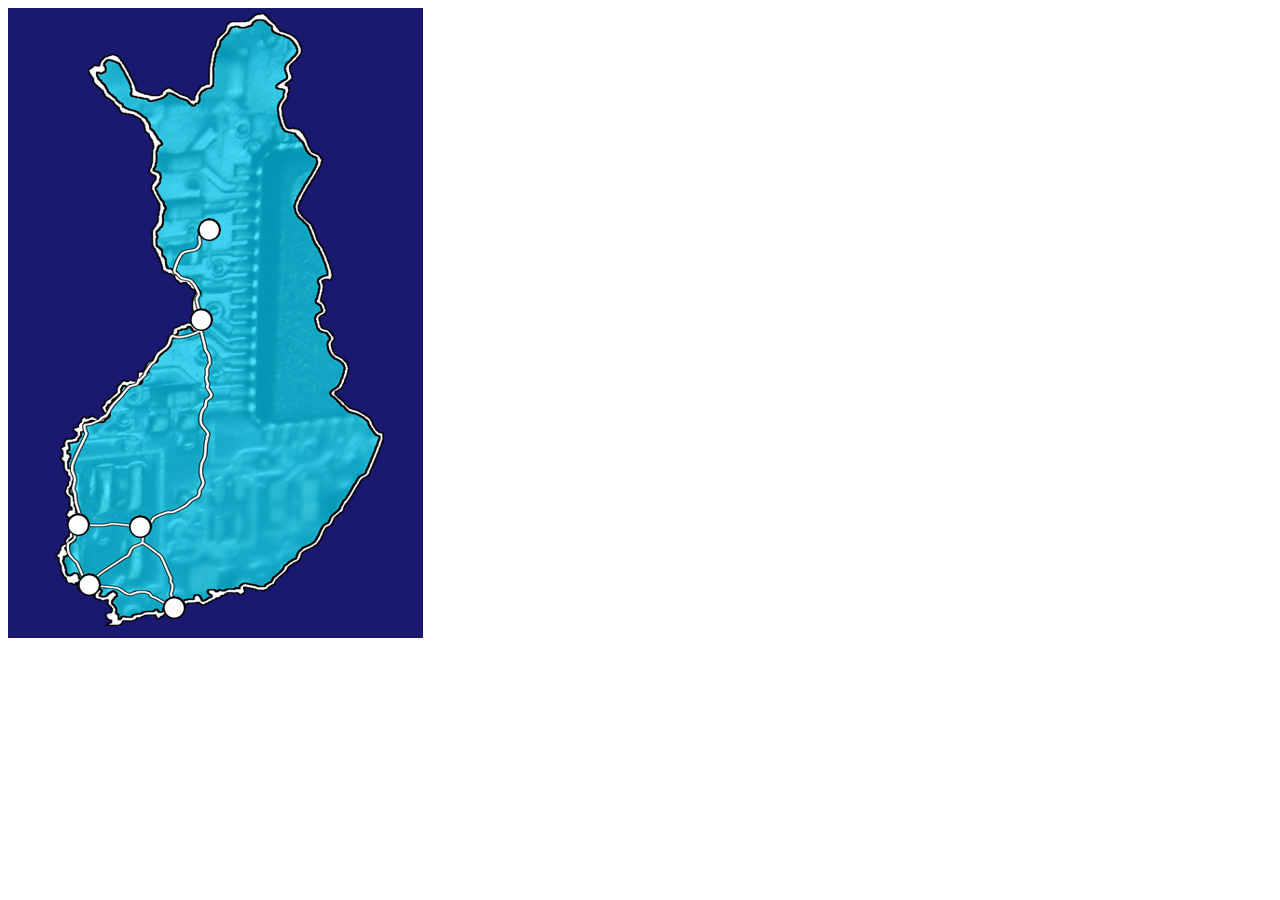
<file: index.html>
<!DOCTYPE html>
<html>

<head>
<meta http-equiv="Content-Security-Policy" content="default-src 'self' 'unsafe-inline' data: gap: https://ssl.gstatic.com 'unsafe-eval'; style-src 'self' 'unsafe-inline'; media-src *; img-src 'self' data: content:;">
        <meta name="format-detection" content="telephone=no">
        <meta name="msapplication-tap-highlight" content="no">
		<meta http-equiv="content-type" content="text/html; charset=UTF-8">
<meta name="viewport" content="user-scalable=no, initial-scale=1,width=device-width">
<!--<meta name="viewport" content="user-scalable=no, initial-scale=1, maximum-scale=1, minimum-scale=1, width=device-width, height=device-height, target-densitydpi=device-dpi" />-->
<style>
 
div.Pori {
	position:absolute;
	top: 505px;
	left: 59px;
	z-index: 1;

	}
	
div.Helsinki {
	position:absolute;
	top: 588px;
	left: 155px;
	z-index: 1;
	}

div.Turku {
	position:absolute;
	top: 565px;
	left: 70px;
	z-index: 1;
	}

div.Tampere {
	position:absolute;
	top: 507px;
	left: 121px;
	z-index: 1;
	}


div.Oulu {
	position:absolute;
	top: 300px;
	left: 182px;

	}

div.Rovaniemi {
	position:absolute;
	top: 210px;
	left: 190px;
	z-index: 1;
	}	
	
#gamecontainer {

	position:absolute;
	width: 500px;

	}
	
		
	
</style>   
<title>A Very Finnish Survival App</title>
<script>
function lataaKentta(osoite)
{
window.location = osoite;
return false;
}
</script>

</head>
<body>
<div id="gamecontainer">
<img src="imgs/kartta_small.png">
<div class='Pori'><img src="imgs/karttamerkki.png" onclick="lataaKentta('kentat/pori.html')"></div>

<div class='Helsinki'><img src="imgs/karttamerkki.png" onclick="lataaKentta('kentat/helsinki.html')"></div>

<div class='Turku'><img src="imgs/karttamerkki.png" onclick="lataaKentta('kentat/turku.html')"></div>

<div class='Tampere'><img src="imgs/karttamerkki.png" onclick="lataaKentta('kentat/tampere.html')"></div>

<div class='Oulu'><img src="imgs/karttamerkki.png" onclick="lataaKentta('kentat/oulu.html')"></div>

<div class='Rovaniemi'><img src="imgs/karttamerkki.png" onclick="lataaKentta('kentat/rovaniemi.html')"></div>
</div>


</body>
</html>
</file>
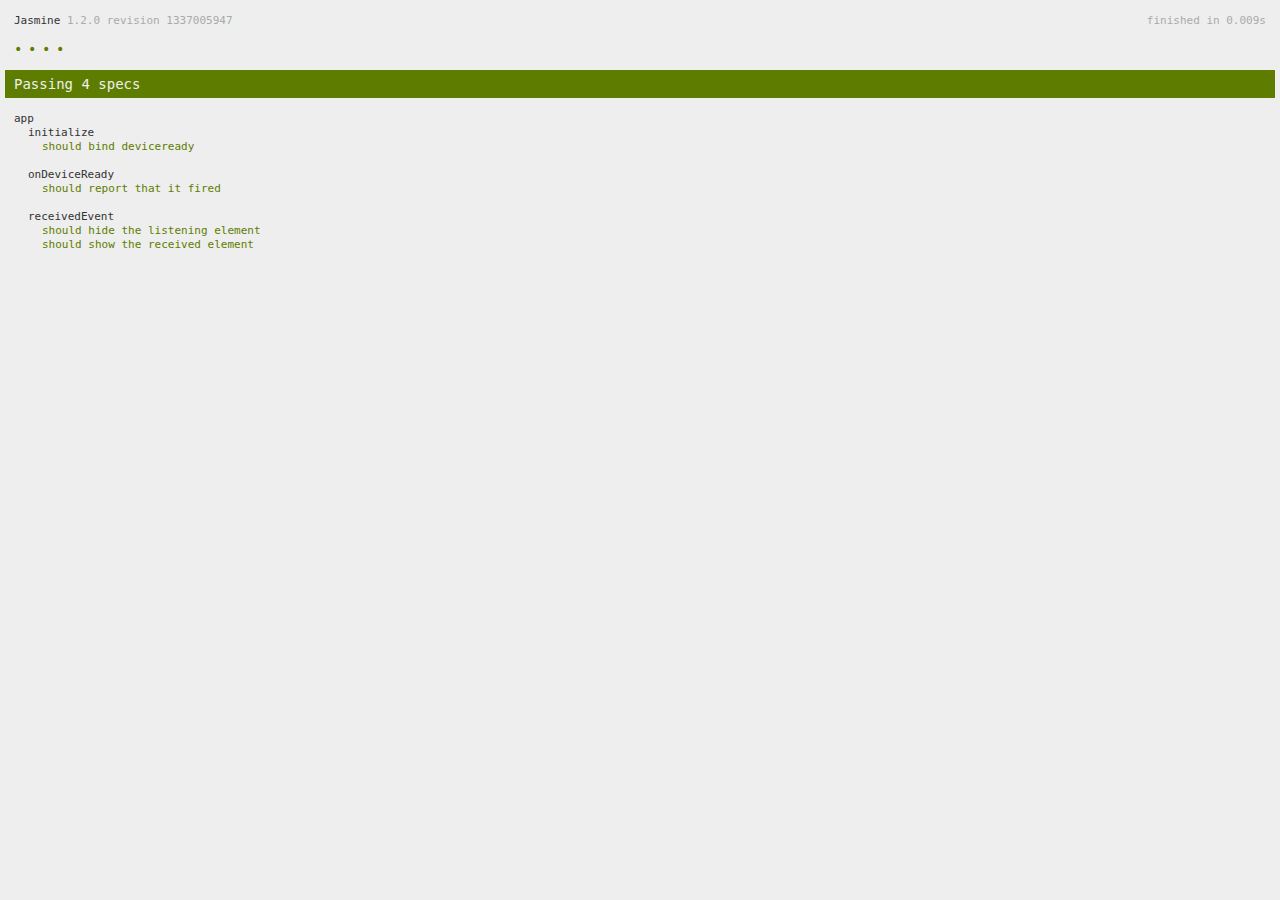
<file: spec.html>
<!DOCTYPE html>
<!--
    Licensed to the Apache Software Foundation (ASF) under one
    or more contributor license agreements.  See the NOTICE file
    distributed with this work for additional information
    regarding copyright ownership.  The ASF licenses this file
    to you under the Apache License, Version 2.0 (the
    "License"); you may not use this file except in compliance
    with the License.  You may obtain a copy of the License at

    http://www.apache.org/licenses/LICENSE-2.0

    Unless required by applicable law or agreed to in writing,
    software distributed under the License is distributed on an
    "AS IS" BASIS, WITHOUT WARRANTIES OR CONDITIONS OF ANY
     KIND, either express or implied.  See the License for the
    specific language governing permissions and limitations
    under the License.
-->
<html>
    <head>
        <title>Jasmine Spec Runner</title>

        <!-- jasmine source -->
        <link rel="shortcut icon" type="image/png" href="spec/lib/jasmine-1.2.0/jasmine_favicon.png">
        <link rel="stylesheet" type="text/css" href="spec/lib/jasmine-1.2.0/jasmine.css">
        <script type="text/javascript" src="spec/lib/jasmine-1.2.0/jasmine.js"></script>
        <script type="text/javascript" src="spec/lib/jasmine-1.2.0/jasmine-html.js"></script>

        <!-- include source files here... -->
        <script type="text/javascript" src="js/index.js"></script>

        <!-- include spec files here... -->
        <script type="text/javascript" src="spec/helper.js"></script>
        <script type="text/javascript" src="spec/index.js"></script>

        <script type="text/javascript">
            (function() {
                var jasmineEnv = jasmine.getEnv();
                jasmineEnv.updateInterval = 1000;

                var htmlReporter = new jasmine.HtmlReporter();

                jasmineEnv.addReporter(htmlReporter);

                jasmineEnv.specFilter = function(spec) {
                    return htmlReporter.specFilter(spec);
                };

                var currentWindowOnload = window.onload;

                window.onload = function() {
                    if (currentWindowOnload) {
                        currentWindowOnload();
                    }
                    execJasmine();
                };

                function execJasmine() {
                    jasmineEnv.execute();
                }
            })();
        </script>
    </head>
    <body>
        <div id="stage" style="display:none;"></div>
    </body>
</html>
</file>
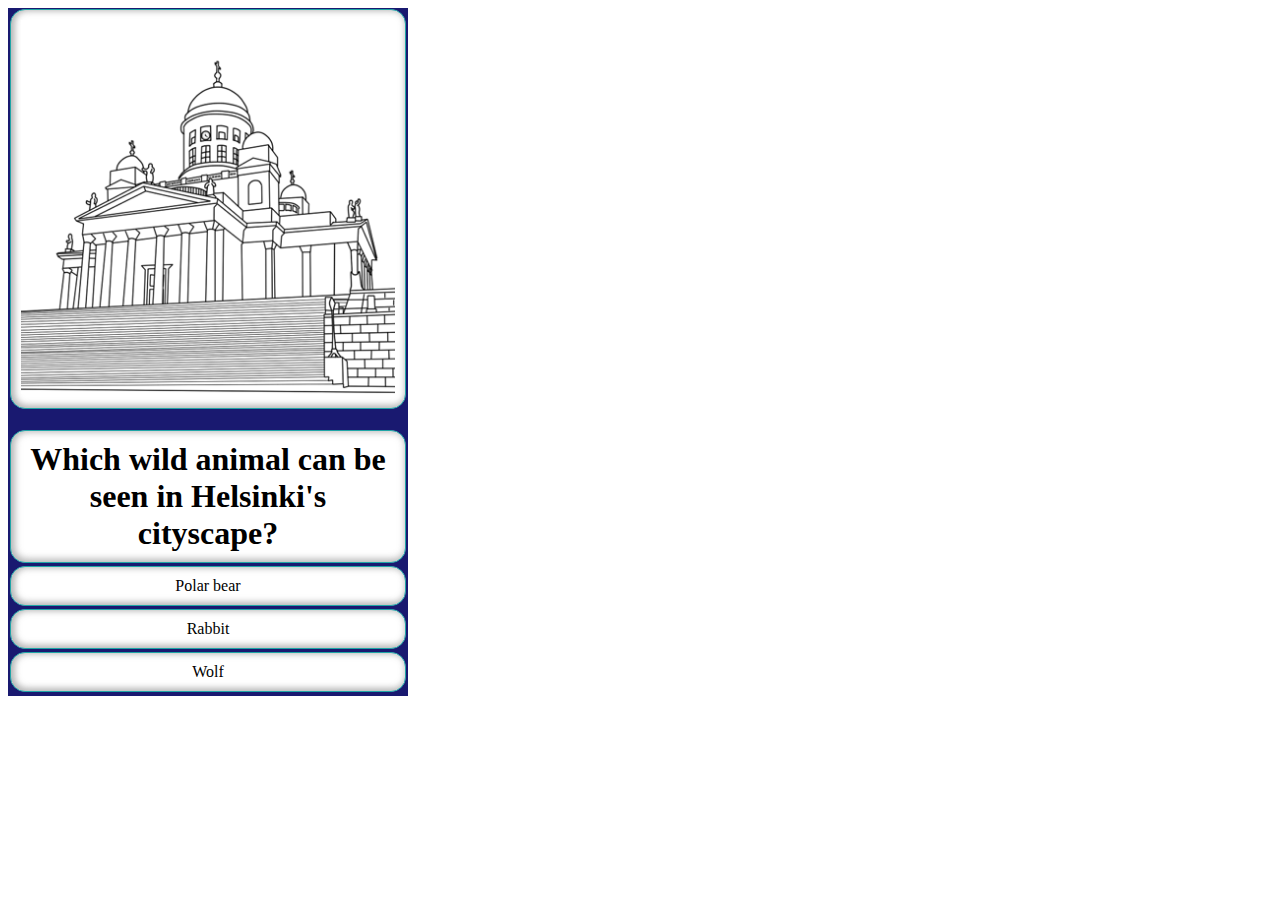
<file: kentat/helsinki.html>
<!DOCTYPE html>
<html>

<head>
<meta http-equiv="content-type" content="text/html; charset=UTF-8">
<meta name="viewport" content="width=device-width, initial-scale=1.0">
<link href="style.css?v=2332018" type="text/css" rel="stylesheet">

<title>Helsinki</title>
<script src="monivalinta.js">

</script>
</head>
<body onload="naytaKysymys()">
<div id="kysymysHolder"></div>
<div id="kysymykset">
<section id="s0">
<div id="kuva"><img src="../imgs/helsinki.png"></div>
<h1>How do you get into the Finnish fortress Suomenlinna?</h1>
<div>By walking</div>
<div>By bus</div>
<div>By ferry</div>
</section>

<section id="s1">
<div id="kuva"><img src="../imgs/helsinki.png"></div>
<h1>Which amusement park is located in Helsinki?</h1>
<div>Särkänniemi</div>
<div>Powerpark</div>
<div>Linnanmäki</div>
</section>

<section id="s2">
<div id="kuva"><img src="../imgs/helsinki.png"></div>
<h1>How fast on average can you get from Helsinki-Vantaa Airport to Kamppi on train?</h1>
<div>20 minutes</div>
<div>40 minutes</div>
<div>30 minutes</div>
</section>

<section id="s3">
<div id="kuva"><img src="../imgs/helsinki.png"></div>
<h1>Which zoo is located in Helsinki?</h1>
<div>Ähtäri</div>
<div>Muumimaailma</div>
<div>Korkeasaari</div>
</section>

<section id="s4">
<div id="kuva"><img src="../imgs/helsinki.png"></div>
<h1>How many subway lines does Helsinki have?</h1>
<div>7</div>
<div>3</div>
<div>1</div>
</section>

<section id="s5">
<div id="kuva"><img src="../imgs/helsinki.png"></div>
<h1>What does the name of the heavy metal festival "Tuska" mean in English?</h1>
<div>Joy</div>
<div>Glory</div>
<div>Pain</div>
</section>

<section id="s6">
<div id="kuva"><img src="../imgs/helsinki.png"></div>
<h1>Which wild animal can be seen in Helsinki's cityscape?</h1>
<div>Polar bear</div>
<div>Wolf</div>
<div>Rabbit</div>
</section>

<section id="s7">
<div id="kuva"><img src="../imgs/helsinki.png"></div>
<h1>What can you buy from the Old Market Hall?</h1>
<div>Animals</div>
<div>Carpets</div>
<div>Raw fish</div>
</section>

<section id="s8">
<div id="kuva"><img src="../imgs/helsinki.png"></div>
<h1>Which video game developers headquarters are in Helsinki?</h1>
<div>Rovio</div>
<div>Remedy</div>
<div>Supercell</div>
</section>

<section id="s9">
<div id="kuva"><img src="../imgs/helsinki.png"></div>
<h1>From which museum can you find a painting called "Taistelevat Metsot"?</h1>
<div>Sinebrychoff Museum</div>
<div>Kiasma</div>
<div>Ateneum</div>
</section>
</div>
 


</body>
</html>
</file>
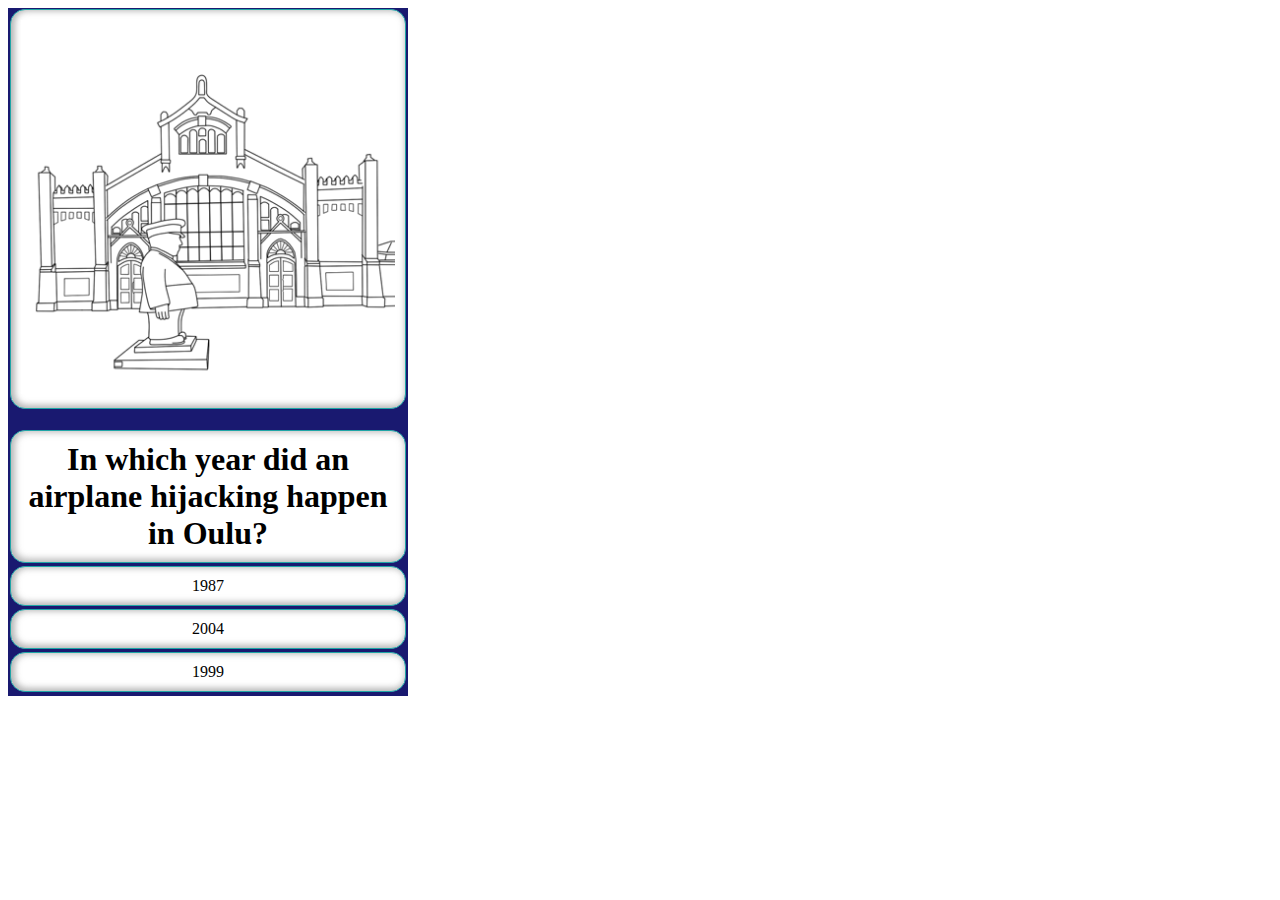
<file: kentat/oulu.html>
<!DOCTYPE html>
<html>

<head>
<meta http-equiv="content-type" content="text/html; charset=UTF-8">
<meta name="viewport" content="width=device-width, initial-scale=1.0">
<link href="style.css" type="text/css" rel="stylesheet">

<title>Oulu</title>
<script src="monivalinta.js">

</script>
</head>
<body onload="naytaKysymys()">
<div id="kysymysHolder"></div>
<div id="kysymykset">
<section id="s0">
<div id="kuva"><img src="../imgs/oulu.png"></div>
<h1>What is the population of Oulu?</h1>
<div>About 175 000</div>
<div>About 300 000</div>
<div>About 200 000</div>
</section>

<section id="s1">
<div id="kuva"><img src="../imgs/oulu.png"></div>
<h1>Which festival is held annually in Oulu?</h1>
<div>Woodstock</div>
<div>RMJ</div>
<div>Qstock</div>
</section>

<section id="s2">
<div id="kuva"><img src="../imgs/oulu.png"></div>
<h1>What is the name of the resident ice hockey team of Oulu?</h1>
<div>Ässät</div>
<div>Ilves</div>
<div>Kärpät</div>
</section>

<section id="s3">
<div id="kuva"><img src="../imgs/oulu.png"></div>
<h1>How big is Oulu when compared to other Finnish cities?</h1>
<div>The third largest</div>
<div>The eighth largest</div>
<div>The fifth largest</div>
</section>

<section id="s4">
<div id="kuva"><img src="../imgs/oulu.png"></div>
<h1>Who founded Oulu in 1605?</h1>
<div>Winston Churchill</div>
<div>Martin Luther</div>
<div>King Charles IX</div>
</section>

<section id="s5">
<div id="kuva"><img src="../imgs/oulu.png"></div>
<h1>How many times has Oulu burned down?</h1>
<div>Seven times</div>
<div>Thirteen times</div>
<div>Ten times</div>
</section>

<section id="s6">
<div id="kuva"><img src="../imgs/oulu.png"></div>
<h1>In which year was the University of Oulu founded?</h1>
<div>1967</div>
<div>1984</div>
<div>1958</div>
</section>

<section id="s7">
<div id="kuva"><img src="../imgs/oulu.png"></div>
<h1>What is Oulu known for?</h1>
<div>Music</div>
<div>Art</div>
<div>Technology</div>
</section>

<section id="s8">
<div id="kuva"><img src="../imgs/oulu.png"></div>
<h1>In which year did an airplane hijacking happen in Oulu?</h1>
<div>1999</div>
<div>2004</div>
<div>1987</div>
</section>

<section id="s9">
<div id="kuva"><img src="../imgs/oulu.png"></div>
<h1>Oulu airport is the second busiest in Finland after Helsinki-Vantaa Airport, as measured by the number of passengers. How many passengers flew through Oulu airport in 2017?</h1>
<div>About 870 000 people</div>
<div>About 1 200 000 people</div>
<div>About 920 000</div>
</section>
</div>


 


</body>
</html>
</file>
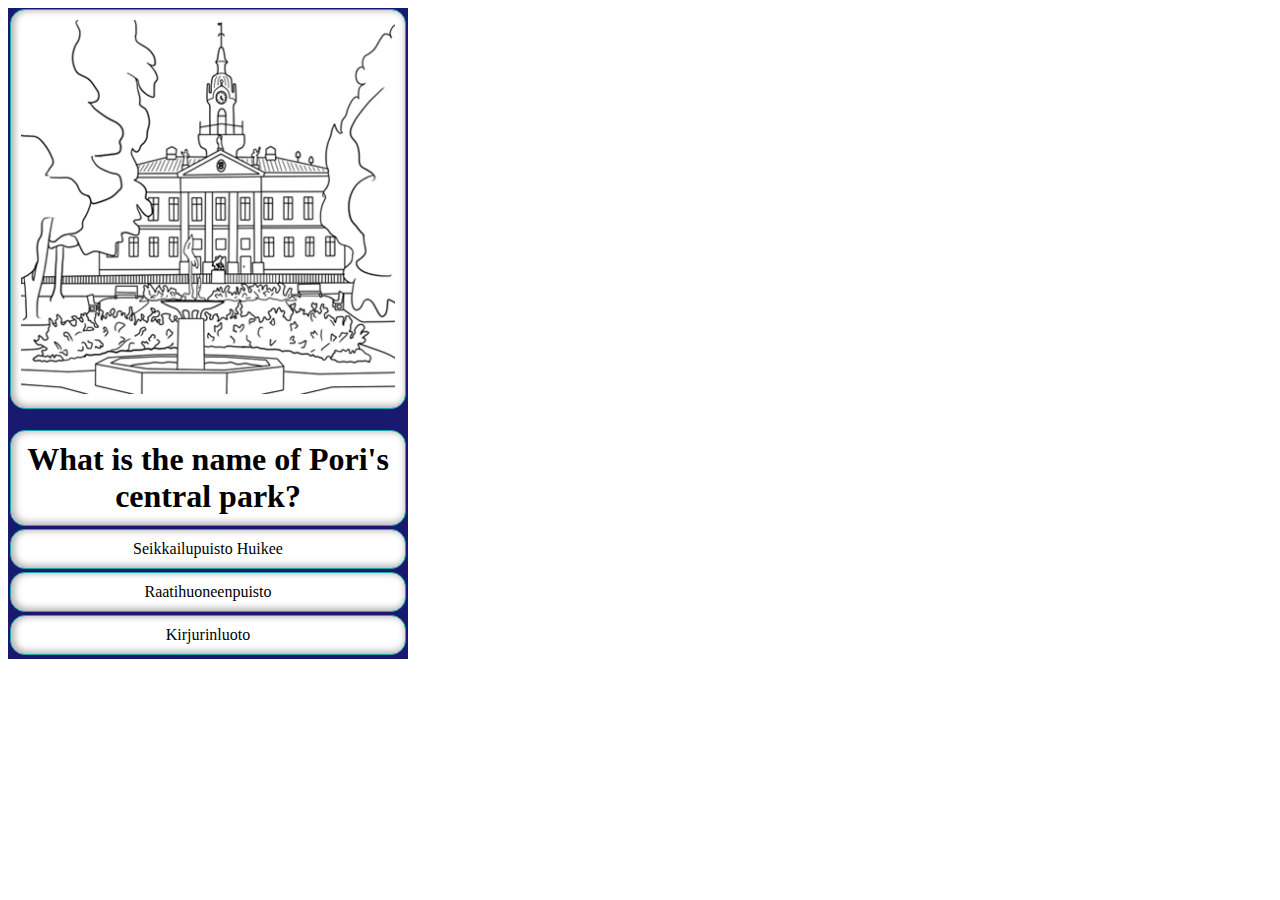
<file: kentat/pori.html>
<!DOCTYPE html>
<html>

<head>
<meta http-equiv="content-type" content="text/html; charset=UTF-8">
<meta name="viewport" content="width=device-width, initial-scale=1.0">
<link href="style.css" type="text/css" rel="stylesheet">

<title> Pori</title>
<script src="monivalinta.js">

</script>
</head>
<body onload="naytaKysymys()">
<div id="kysymysHolder"></div>
<div id="kysymykset">
<section id="s0">
<div id="kuva"><img src="../imgs/pori.png"></div>

<h1>When did the new SAMK Campus open?</h1>
<div>1997</div>
<div>2010</div>
<div>2017</div>
</section>

<section id="s1">
<div id="kuva"><img src="../imgs/pori.png"></div>
<h1>What is the name of the shopping center that opened in Pori in 2014?</h1>
<div>Isokarhu</div>
<div>Itäkeskus</div>
<div>Puuvilla</div>
</section>

<section id="s2">
<div id="kuva"><img src="../imgs/pori.png"></div>
<h1>How many times has Pori burned down?</h1>
<div>4</div>
<div>13</div>
<div>9</div>
</section>

<section id="s3">
<div id="kuva"><img src="../imgs/pori.png"></div>
<h1>How long is the Yyteri Beach?</h1>
<div>About 4 kilometers</div>
<div>About 11 kilometers</div>
<div>About 6 kilometers</div>
</section>

<section id="s4">
<div id="kuva"><img src="../imgs/pori.png"></div>
<h1>How many Hesburgers are there in Pori?</h1>
<div>3</div>
<div>10</div>
<div>7</div>
</section>

<section id="s5">
<div id="kuva"><img src="../imgs/pori.png"></div>
<h1>What is the biggest yearly event in Pori?</h1>
<div>Porispere</div>
<div>Insomnia</div>
<div>Pori Jazz</div>
</section>

<section id="s6">
<div id="kuva"><img src="../imgs/pori.png"></div>
<h1>What is the Linnakepuisto you can find in Reposaari?</h1>
<div>The only fortress in Finland</div>
<div>The only state funded castle in Finland</div>
<div>The only privately funded coastal fortification in Finland</div>
</section>

<section id="s7">
<div id="kuva"><img src="../imgs/pori.png"></div>
<h1>What is the name of Pori's central park?</h1>
<div>Raatihuoneenpuisto</div>
<div>Seikkailupuisto Huikee</div>
<div>Kirjurinluoto</div>
</section>

<section id="s8">
<div id="kuva"><img src="../imgs/pori.png"></div>
<h1>Which one of these is the home arena of the ice hockey team Porin Ässät?</h1>
<div>Kivikylän Areena</div>
<div>Hartwall Areena</div>
<div>Isomäki Areena</div>
</section>

<section id="s9">
<div id="kuva"><img src="../imgs/pori.png"></div>
<h1>Which animal is present in the coat-of-arms of Pori?</h1>
<div>Salmon</div>
<div>Lynx</div>
<div>Bear</div>
</section>
</div>

 


</body>
</html>
</file>
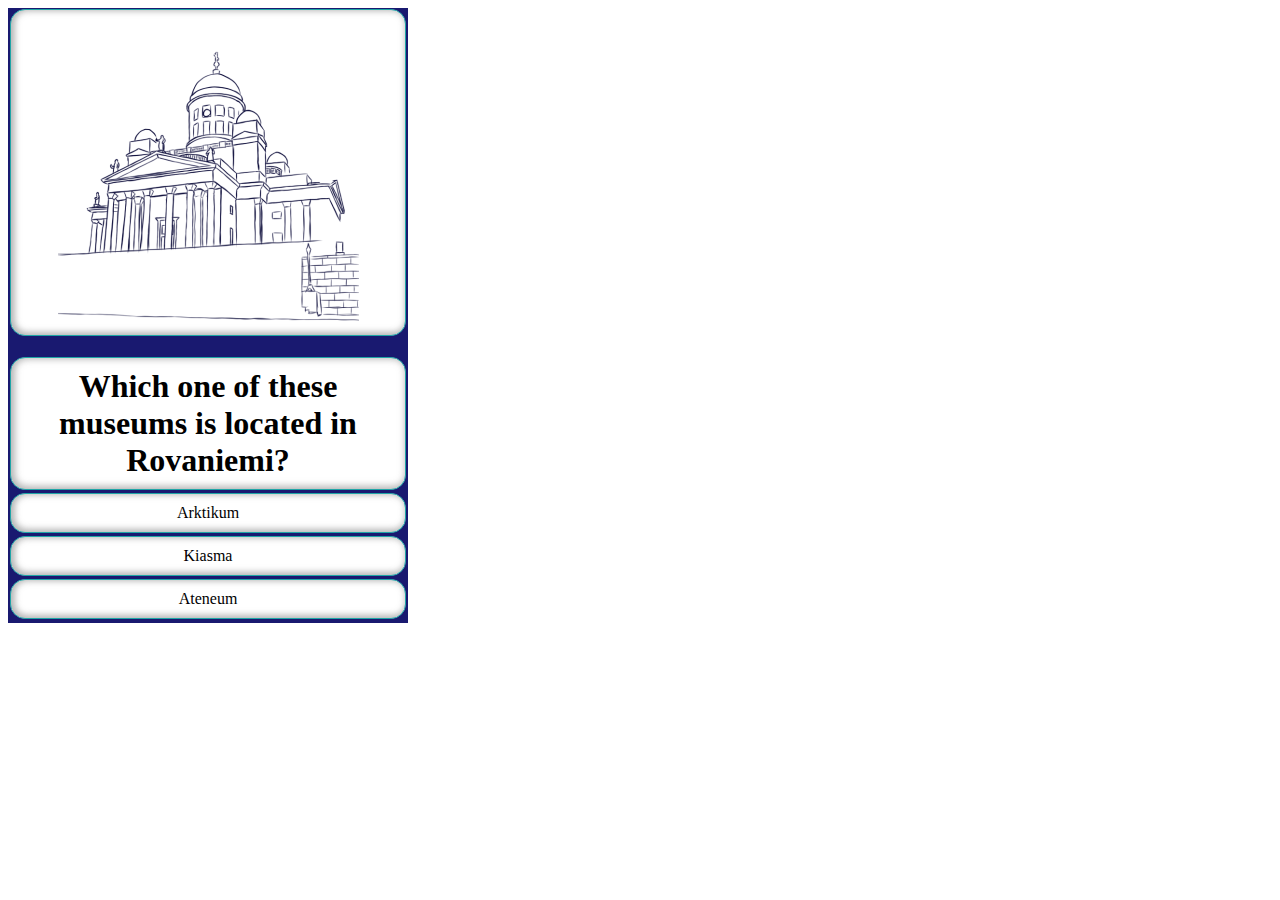
<file: kentat/rovaniemi.html>
<!DOCTYPE html>
<html>

<head>
<meta http-equiv="content-type" content="text/html; charset=UTF-8">
<meta name="viewport" content="width=device-width, initial-scale=1.0">
<link href="style.css?v=2332018" type="text/css" rel="stylesheet">

<title>Rovaniemi</title>
<script src="monivalinta.js">

</script>
</head>
<body onload="naytaKysymys()">
<div id="kysymysHolder"></div>
<div id="kysymykset">
<section id="s0">
<div id="kuva"><img src="../imgs/rovaniemi.png"></div>
<h1>In which of these can you bunk while in Rovaniemi?</h1>
<div>An igloo made of glass</div>
<div>A hotel made of ice and snow</div>
<div>Both</div>
</section>

<section id="s1">
<div id="kuva"><img src="../imgs/rovaniemi.png"></div>
<h1>Where in Rovaniemi can you meet Santa Claus?</h1>
<div>in Arktikum</div>
<div>in Korvatunturi</div>
<div>in Joulupukin pajakylä</div>
</section>

<section id="s2">
<div id="kuva"><img src="../imgs/rovaniemi.png"></div>
<h1>Which one of these museums is located in Rovaniemi?</h1>
<div>Ateneum</div>
<div>Kiasma</div>
<div>Arktikum</div>
</section>

<section id="s3">
<div id="kuva"><img src="../imgs/rovaniemi.png"></div>
<h1>How many slopes are there in the Ounasvaara ski resort?</h1>
<div>6</div>
<div>9</div>
<div>11</div>
</section>

<section id="s4">
<div id="kuva"><img src="../imgs/rovaniemi.png"></div>
<h1>Which of these activities can you do in Huskypark?</h1>
<div>Swimming</div>
<div>Skydiving</div>
<div>Dog sledding</div>
</section>

<section id="s5">
<div id="kuva"><img src="../imgs/rovaniemi.png"></div>
<h1>Which of these animals can you eat in Rovaniemi?</h1>
<div>A cat</div>
<div>A guinea pig</div>
<div>A reindeer</div>
</section>

<section id="s6">
<div id="kuva"><img src="../imgs/rovaniemi.png"></div>
<h1>According to the Finnish Meteorological Institute, how many nights out of five can you see the Northern lights in Rovaniemi?</h1>
<div>One out of five</div>
<div>Three out of five</div>
<div>Four out of five</div>
</section>

<section id="s7">
<div id="kuva"><img src="../imgs/rovaniemi.png"></div>
<h1>Which phenomenon can you see in Rovaniemi during the summer solstice?</h1>
<div>Aurora Borealis</div>
<div>Sun Halo</div>
<div>Nightless Night</div>
</section>

<section id="s8">
<div id="kuva"><img src="../imgs/rovaniemi.png"></div>
<h1>The phenomenon of snow piling up on tree branches is called</h1>
<div>Aurora Borealis</div>
<div>Undulatus asperatus</div>
<div>Tykky</div>
</section>

<section id="s9">
<div id="kuva"><img src="../imgs/rovaniemi.png"></div>
<h1>When did Rovaniemi separate from Kemi?</h1>
<div>1892</div>
<div>1538</div>
<div>1785</div>
</section>
<div>

 


</body>
</html>
</file>
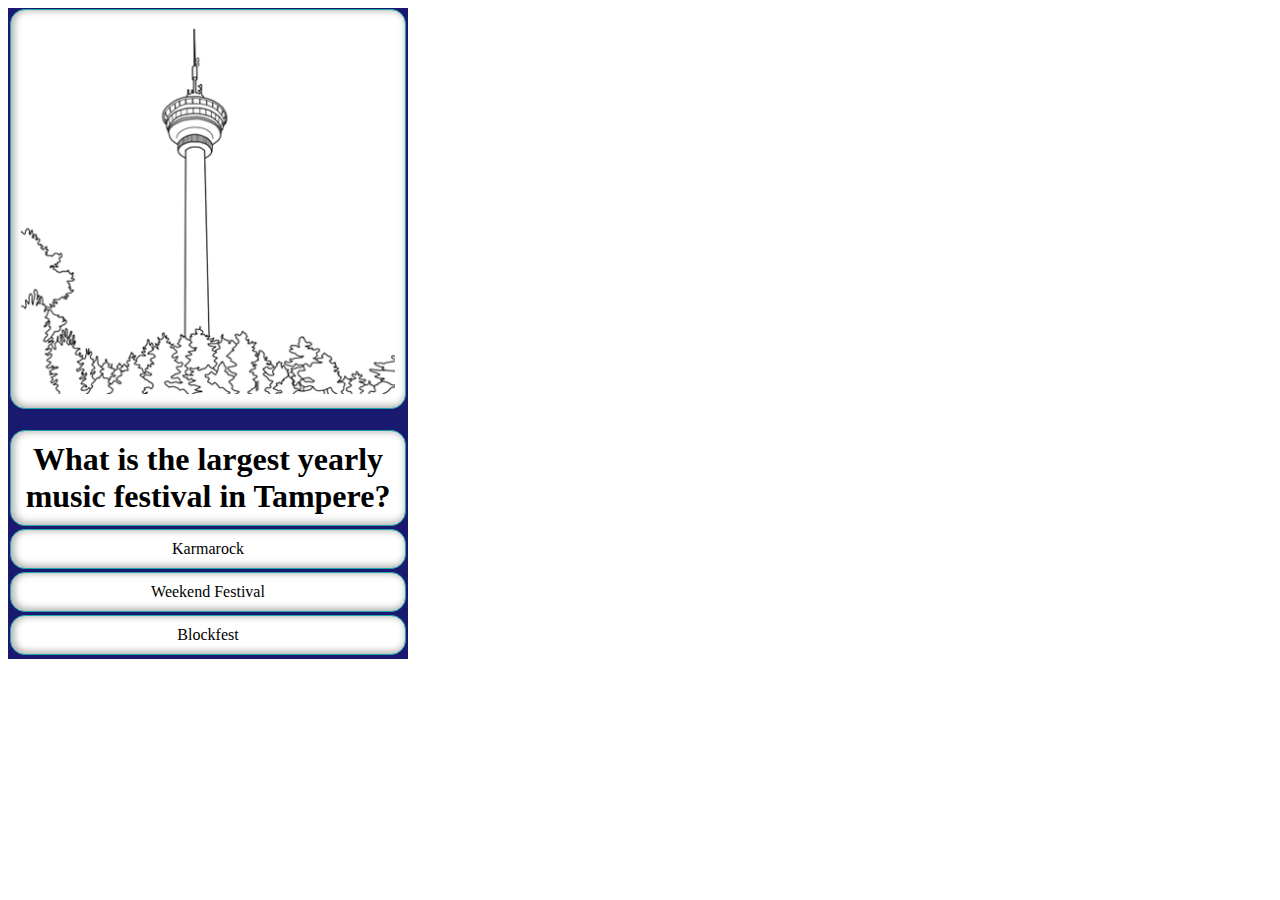
<file: kentat/tampere.html>
<!DOCTYPE html>
<html>

<head>
<meta http-equiv="content-type" content="text/html; charset=UTF-8">
<meta name="viewport" content="width=device-width, initial-scale=1.0">
<link href="style.css" type="text/css" rel="stylesheet">

<title>Tampere</title>
<script src="monivalinta.js">

</script>
</head>
<body onload="naytaKysymys()">
<div id="kysymysHolder"></div>
<div id="kysymykset">
<section id="s0">
<div id="kuva"><img src="../imgs/tampere.png"></div>
<h1>How tall is the observation tower Näsinneula found in Särkänniemi amusement park?</h1>
<div>154,2 meters</div>
<div>134,6 meters</div>
<div>167,9 meters</div>
</section>

<section id="s1">
<div id="kuva"><img src="../imgs/tampere.png"></div>
<h1>The largest lake in Tampere is called</h1>
<div>Saimaa</div>
<div>Konnivesi</div>
<div>Näsijärvi</div>
</section>

<section id="s2">
<div id="kuva"><img src="../imgs/tampere.png"></div>
<h1>When was the world's only Moomin-museum opened in Tampere?</h1>
<div>Summer of 2015</div>
<div>Winter of 2009</div>
<div>Summer of 2017</div>
</section>

<section id="s3">
<div id="kuva"><img src="../imgs/tampere.png"></div>
<h1>The short film festival called the Tampere Film Festival was first held in:</h1>
<div>1992</div>
<div>1889</div>
<div>1969</div>
</section>

<section id="s4">
<div id="kuva"><img src="../imgs/tampere.png"></div>
<h1>How old is the Koskikeskus shopping center? </h1>
<div>15 years old</div>
<div>23 years old</div>
<div>30 years old</div>
</section>

<section id="s5">
<div id="kuva"><img src="../imgs/tampere.png"></div>
<h1>What is the largest yearly music festival in Tampere?</h1>
<div>Weekend Festival</div>
<div>Karmarock</div>
<div>Blockfest</div>
</section>

<section id="s6">
<div id="kuva"><img src="../imgs/tampere.png"></div>
<h1>Which animal is the Tampere city library named after?</h1>
<div>A Bear</div>
<div>A Fox</div>
<div>A Wood Grouse</div>
</section>

<section id="s7">
<div id="kuva"><img src="../imgs/tampere.png"></div>
<h1>What is the name of the museum center located on the banks of the Tammerkoski rapids?</h1>
<div>Heureka</div>
<div>Ateneum</div>
<div>Vapriikki</div>
</section>

<section id="s8">
<div id="kuva"><img src="../imgs/tampere.png"></div>
<h1>Who painted the famous frescoes of the Tampere Cathedral?</h1>
<div>Akseli Gallen-Gallela</div>
<div>Rudolf Koivu</div>
<div>Hugo Simberg</div>
</section>

<section id="s9">
<div id="kuva"><img src="../imgs/tampere.png"></div>
<h1>In which county is Tampere located?</h1>
<div>Satakunta</div>
<div>Kymenlaakso</div>
<div>Pirkanmaa</div>
</section>
</div>


 


</body>
</html>
</file>
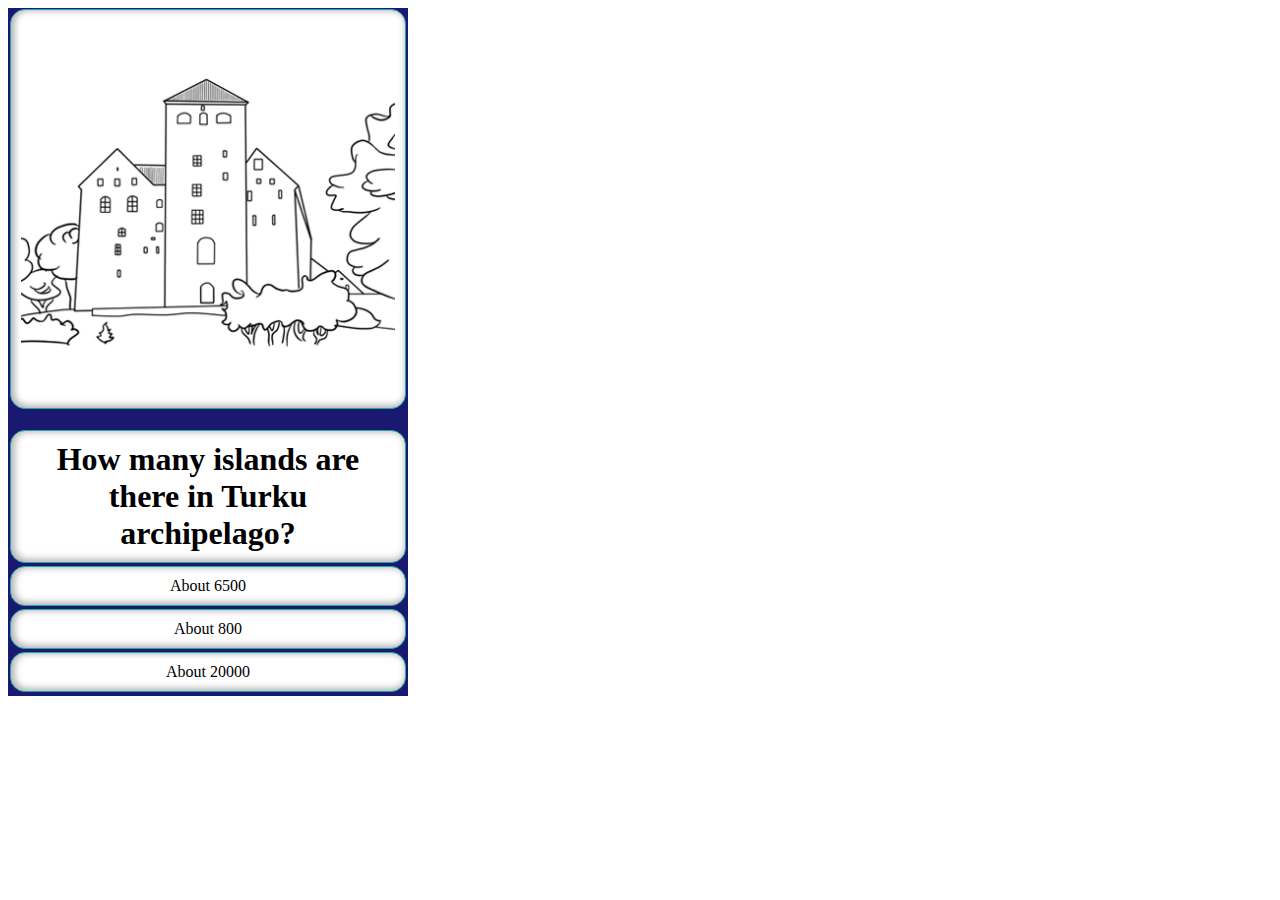
<file: kentat/turku.html>
<!DOCTYPE html>
<html>

<head>
<meta http-equiv="content-type" content="text/html; charset=UTF-8">
<meta name="viewport" content="width=device-width, initial-scale=1.0">
<link href="style.css" type="text/css" rel="stylesheet">

<title>Turku</title>
<script src="monivalinta.js">

</script>
</head>
<body onload="naytaKysymys()">
<div id="kysymysHolder"></div>
<div id="kysymykset">
<section id="s0">
<div id="kuva"><img src="../imgs/turku.png"></div>
<h1>When did the building of Turku Castle begin?</h1>
<div>Around 1870</div>
<div>Around 1340</div>
<div>Around 1280</div>
</section>

<section id="s1">
<div id="kuva"><img src="../imgs/turku.png"></div>
<h1>How many Universities are located in Turku?</h1>
<div>7</div>
<div>4</div>
<div>6</div>
</section>

<section id="s2">
<div id="kuva"><img src="../imgs/turku.png"></div>
<h1>What is the name of the river flowing through Turku?</h1>
<div>Vuoksi</div>
<div>Nile</div>
<div>Aurajoki</div>
</section>

<section id="s3">
<div id="kuva"><img src="../imgs/turku.png"></div>
<h1>When was The Declaration of Christmas Peace first held in Turku?</h1>
<div>1248</div>
<div>1577</div>
<div>1320</div>
</section>

<section id="s4">
<div id="kuva"><img src="../imgs/turku.png"></div>
<h1>How many times has Turku burned down?</h1>
<div>At least 13 times</div>
<div>At least 27 times</div>
<div>At least 31 times</div>
</section>

<section id="s5">
<div id="kuva"><img src="../imgs/turku.png"></div>
<h1>When was the museum ship called Suomen Joutsen built?</h1>
<div>1922</div>
<div>1930</div>
<div>1902</div>
</section>

<section id="s6">
<div id="kuva"><img src="../imgs/turku.png"></div>
<h1>When was the maritime museum Forum Marinum established?</h1>
<div>1936</div>
<div>1977</div>
<div>1999</div>
</section>

<section id="s7">
<div id="kuva"><img src="../imgs/turku.png"></div>
<h1>When was the music festival called Down By The Laituri first held in Turku?</h1>
<div>2003</div>
<div>1994</div>
<div>1988</div>
</section>

<section id="s8">
<div id="kuva"><img src="../imgs/turku.png"></div>
<h1>How many islands are there in Turku archipelago?</h1>
<div>About 800</div>
<div>About 6500</div>
<div>About 20000</div>
</section>

<section id="s9">
<div id="kuva"><img src="../imgs/turku.png"></div>
<h1>When was Turku founded?</h1>
<div>1467</div>
<div>1113</div>
<div>1229</div>
</section>
</div>

 


</body>
</html>
</file>
<file: spec/lib/jasmine-1.2.0/jasmine.css>
body { background-color: #eeeeee; padding: 0; margin: 5px; overflow-y: scroll; }

#HTMLReporter { font-size: 11px; font-family: Monaco, "Lucida Console", monospace; line-height: 14px; color: #333333; }
#HTMLReporter a { text-decoration: none; }
#HTMLReporter a:hover { text-decoration: underline; }
#HTMLReporter p, #HTMLReporter h1, #HTMLReporter h2, #HTMLReporter h3, #HTMLReporter h4, #HTMLReporter h5, #HTMLReporter h6 { margin: 0; line-height: 14px; }
#HTMLReporter .banner, #HTMLReporter .symbolSummary, #HTMLReporter .summary, #HTMLReporter .resultMessage, #HTMLReporter .specDetail .description, #HTMLReporter .alert .bar, #HTMLReporter .stackTrace { padding-left: 9px; padding-right: 9px; }
#HTMLReporter #jasmine_content { position: fixed; right: 100%; }
#HTMLReporter .version { color: #aaaaaa; }
#HTMLReporter .banner { margin-top: 14px; }
#HTMLReporter .duration { color: #aaaaaa; float: right; }
#HTMLReporter .symbolSummary { overflow: hidden; *zoom: 1; margin: 14px 0; }
#HTMLReporter .symbolSummary li { display: block; float: left; height: 7px; width: 14px; margin-bottom: 7px; font-size: 16px; }
#HTMLReporter .symbolSummary li.passed { font-size: 14px; }
#HTMLReporter .symbolSummary li.passed:before { color: #5e7d00; content: "\02022"; }
#HTMLReporter .symbolSummary li.failed { line-height: 9px; }
#HTMLReporter .symbolSummary li.failed:before { color: #b03911; content: "x"; font-weight: bold; margin-left: -1px; }
#HTMLReporter .symbolSummary li.skipped { font-size: 14px; }
#HTMLReporter .symbolSummary li.skipped:before { color: #bababa; content: "\02022"; }
#HTMLReporter .symbolSummary li.pending { line-height: 11px; }
#HTMLReporter .symbolSummary li.pending:before { color: #aaaaaa; content: "-"; }
#HTMLReporter .bar { line-height: 28px; font-size: 14px; display: block; color: #eee; }
#HTMLReporter .runningAlert { background-color: #666666; }
#HTMLReporter .skippedAlert { background-color: #aaaaaa; }
#HTMLReporter .skippedAlert:first-child { background-color: #333333; }
#HTMLReporter .skippedAlert:hover { text-decoration: none; color: white; text-decoration: underline; }
#HTMLReporter .passingAlert { background-color: #a6b779; }
#HTMLReporter .passingAlert:first-child { background-color: #5e7d00; }
#HTMLReporter .failingAlert { background-color: #cf867e; }
#HTMLReporter .failingAlert:first-child { background-color: #b03911; }
#HTMLReporter .results { margin-top: 14px; }
#HTMLReporter #details { display: none; }
#HTMLReporter .resultsMenu, #HTMLReporter .resultsMenu a { background-color: #fff; color: #333333; }
#HTMLReporter.showDetails .summaryMenuItem { font-weight: normal; text-decoration: inherit; }
#HTMLReporter.showDetails .summaryMenuItem:hover { text-decoration: underline; }
#HTMLReporter.showDetails .detailsMenuItem { font-weight: bold; text-decoration: underline; }
#HTMLReporter.showDetails .summary { display: none; }
#HTMLReporter.showDetails #details { display: block; }
#HTMLReporter .summaryMenuItem { font-weight: bold; text-decoration: underline; }
#HTMLReporter .summary { margin-top: 14px; }
#HTMLReporter .summary .suite .suite, #HTMLReporter .summary .specSummary { margin-left: 14px; }
#HTMLReporter .summary .specSummary.passed a { color: #5e7d00; }
#HTMLReporter .summary .specSummary.failed a { color: #b03911; }
#HTMLReporter .description + .suite { margin-top: 0; }
#HTMLReporter .suite { margin-top: 14px; }
#HTMLReporter .suite a { color: #333333; }
#HTMLReporter #details .specDetail { margin-bottom: 28px; }
#HTMLReporter #details .specDetail .description { display: block; color: white; background-color: #b03911; }
#HTMLReporter .resultMessage { padding-top: 14px; color: #333333; }
#HTMLReporter .resultMessage span.result { display: block; }
#HTMLReporter .stackTrace { margin: 5px 0 0 0; max-height: 224px; overflow: auto; line-height: 18px; color: #666666; border: 1px solid #ddd; background: white; white-space: pre; }

#TrivialReporter { padding: 8px 13px; position: absolute; top: 0; bottom: 0; left: 0; right: 0; overflow-y: scroll; background-color: white; font-family: "Helvetica Neue Light", "Lucida Grande", "Calibri", "Arial", sans-serif; /*.resultMessage {*/ /*white-space: pre;*/ /*}*/ }
#TrivialReporter a:visited, #TrivialReporter a { color: #303; }
#TrivialReporter a:hover, #TrivialReporter a:active { color: blue; }
#TrivialReporter .run_spec { float: right; padding-right: 5px; font-size: .8em; text-decoration: none; }
#TrivialReporter .banner { color: #303; background-color: #fef; padding: 5px; }
#TrivialReporter .logo { float: left; font-size: 1.1em; padding-left: 5px; }
#TrivialReporter .logo .version { font-size: .6em; padding-left: 1em; }
#TrivialReporter .runner.running { background-color: yellow; }
#TrivialReporter .options { text-align: right; font-size: .8em; }
#TrivialReporter .suite { border: 1px outset gray; margin: 5px 0; padding-left: 1em; }
#TrivialReporter .suite .suite { margin: 5px; }
#TrivialReporter .suite.passed { background-color: #dfd; }
#TrivialReporter .suite.failed { background-color: #fdd; }
#TrivialReporter .spec { margin: 5px; padding-left: 1em; clear: both; }
#TrivialReporter .spec.failed, #TrivialReporter .spec.passed, #TrivialReporter .spec.skipped { padding-bottom: 5px; border: 1px solid gray; }
#TrivialReporter .spec.failed { background-color: #fbb; border-color: red; }
#TrivialReporter .spec.passed { background-color: #bfb; border-color: green; }
#TrivialReporter .spec.skipped { background-color: #bbb; }
#TrivialReporter .messages { border-left: 1px dashed gray; padding-left: 1em; padding-right: 1em; }
#TrivialReporter .passed { background-color: #cfc; display: none; }
#TrivialReporter .failed { background-color: #fbb; }
#TrivialReporter .skipped { color: #777; background-color: #eee; display: none; }
#TrivialReporter .resultMessage span.result { display: block; line-height: 2em; color: black; }
#TrivialReporter .resultMessage .mismatch { color: black; }
#TrivialReporter .stackTrace { white-space: pre; font-size: .8em; margin-left: 10px; max-height: 5em; overflow: auto; border: 1px inset red; padding: 1em; background: #eef; }
#TrivialReporter .finished-at { padding-left: 1em; font-size: .6em; }
#TrivialReporter.show-passed .passed, #TrivialReporter.show-skipped .skipped { display: block; }
#TrivialReporter #jasmine_content { position: fixed; right: 100%; }
#TrivialReporter .runner { border: 1px solid gray; display: block; margin: 5px 0; padding: 2px 0 2px 10px; }
</file>
<file: kentat/style.css>
* {
	box-sizing: border-box;
}

section {
	font-family: Verdana;
	text-align: center;
	background: MidnightBlue;
	max-width: 400px;
	width: 100%;

	border: 3px white;
	padding: 1px 2px 1px 2px;
}

section h1 {
	background: white;
	padding: 10px;
	border: 1px solid #1fa5a6;
	border-radius: 15px;
	margin-bottom: 3px;
	box-shadow: 2px -1px 7px 2px #86868699 inset;
}

section div {
	background: white;
	padding: 10px;
	border: 1px solid #1fa5a6;
	border-radius: 15px;
	margin-bottom: 3px;
	box-shadow: 2px -1px 6px 2px #86868699 inset;
}



#kysymykset {
display : none;
}

#kentta {
	width: 100px;
	max-width: 100%;
	display: table-cell;
	position: relative;
	top: 10px;
}

#kartta {
	width: 100px;
	max-width: 100%;
	display: table-cell;
	position: relative;
	top: 10px;
	left: 10px;

}

#points {
	background: white;
	padding: 10px;
	border: 1px solid #1fa5a6;
	border-radius: 15px;
	margin-bottom: 3px;
	box-shadow: 2px -1px 6px 2px #86868699 inset;
	max-width: 100%
	height: 300px;
	font-family: Verdana;
	
}

img {

max-width: 100%;
height: auto;	
}
</file>
